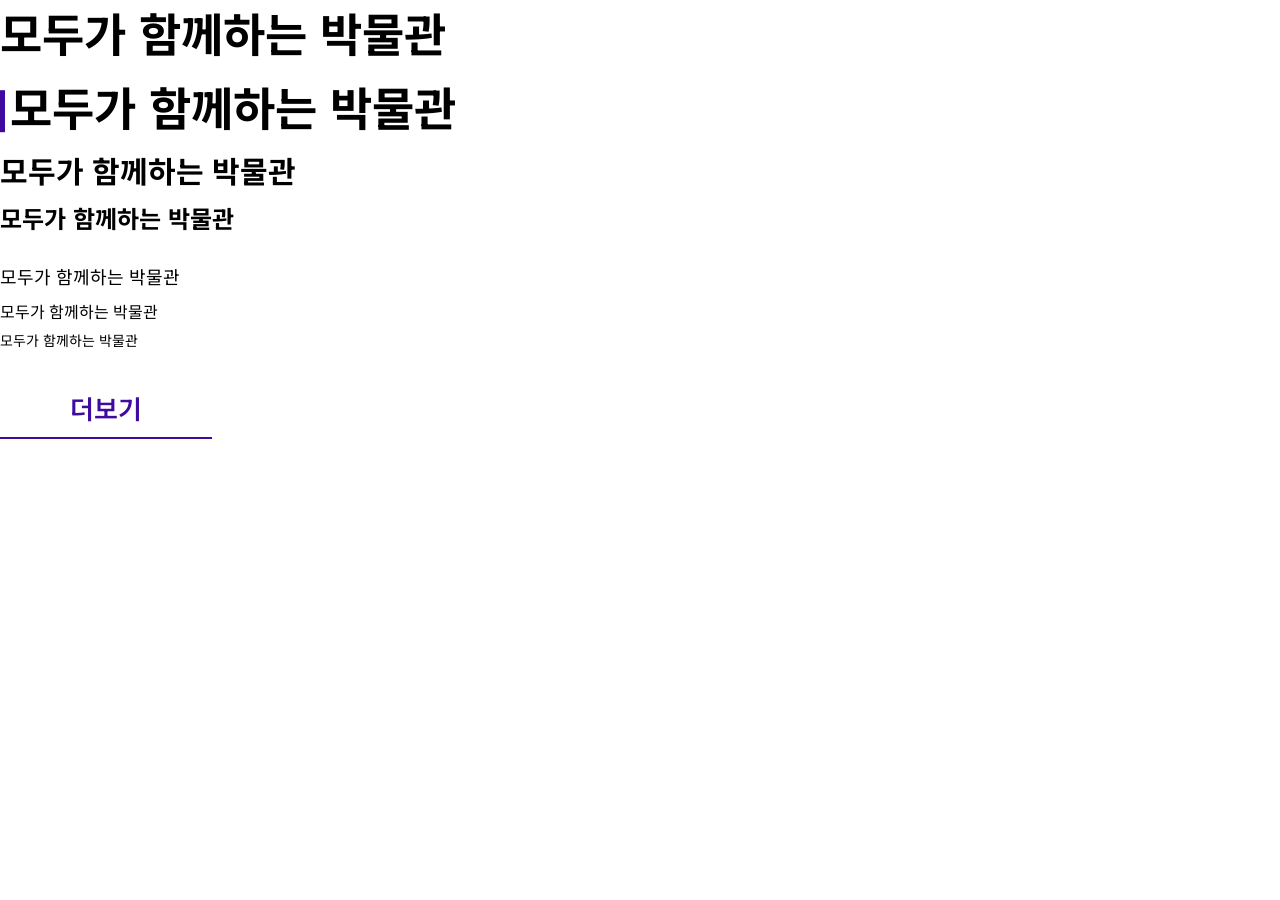
<file: test.html>
<!DOCTYPE html>
<html lang="ko">
<head>
    <meta charset="UTF-8">
    <meta name="viewport" content="width=device-width, initial-scale=1.0">
    <title>Document</title>
    
    <link rel="stylesheet" href="css/style.css">

    <script src="script/js.js" defer></script>
</head>
<body>
    <h1>모두가 함께하는 박물관</h1><br>
    <h2>모두가 함께하는 박물관</h2><br>
    <h3>모두가 함께하는 박물관</h3><br>
    <h4>모두가 함께하는 박물관</h4><br>

    <br><br>

    <p class="txt1">모두가 함께하는 박물관</p><br>
    <p class="txt2">모두가 함께하는 박물관</p><br>
    <p class="txt3">모두가 함께하는 박물관</p><br>

    <br><br>

    <button class="btn">더보기</button>
</body>
</html>
</file>
<file: css/style.css>
@import url('reset.css');
@import url('style.css');
@import url('guide.css');
@import url('head.css');
@import url('visual.css');
@import url('main.css');
@import url('footer.css');
@import url('responsive.css');
</file>
